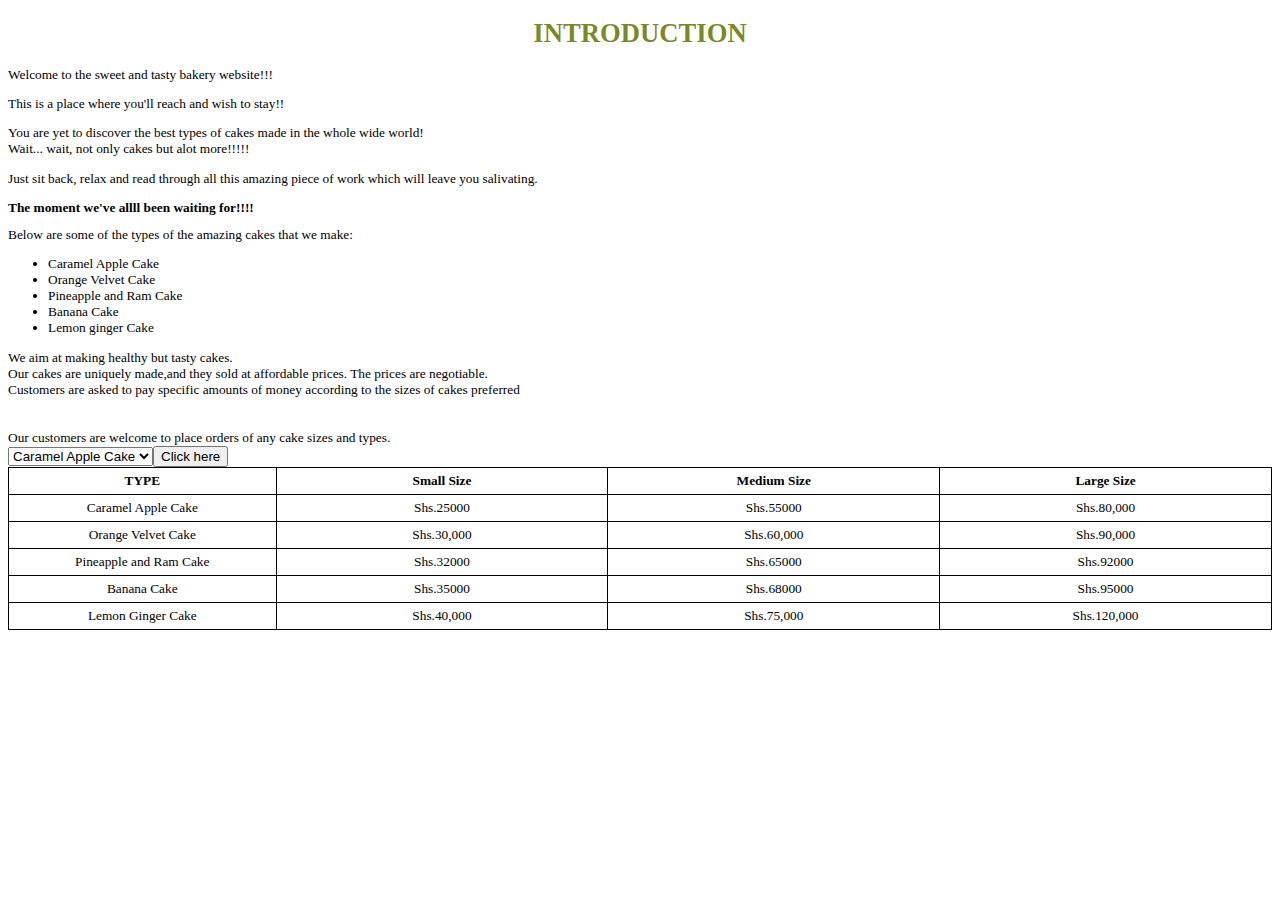
<file: index.html>
<!DOCTYPE html>
<html>

<head>
    <meta charset="UTF-8">
    <meta name="viewport" content="width=device-width, initial-scale=1">
    <link rel="stylesheet"href="style.css">
    <title>THE SWEET AND TASTY BAKERY WEBSITE</title>
</head>

<body>
    
<h1>INTRODUCTION</h1>
<p1>Welcome to the sweet and tasty bakery website!!! 
</p>
<p2>This is a place where you'll reach and wish to stay!! </p>
<p3>You are yet to discover the best types of cakes made  in the whole wide world!<br>Wait... wait, not only cakes but alot more!!!!!   </p>
<p4>Just sit back, relax and read through all this amazing piece of work which will leave you salivating. </p>

<h2>The moment we've allll been waiting for!!!!<h2>
    <p5>Below are some of the types of the amazing cakes that we make:</p>
    <ul> <li>Caramel Apple Cake</li><li>Orange Velvet Cake</li>
 <li>Pineapple and Ram Cake </li>   
     <li>Banana Cake </li>   
     <li>Lemon ginger Cake</li>  </ul>
     <p5>We aim at making healthy but tasty cakes.<br>Our cakes are uniquely made,and they sold at affordable prices.  </p5>
     <p6>The  prices are negotiable.<br>Customers are asked to pay specific amounts of money according to the sizes of cakes preferred</p6>
     
     <br>
    <table style=
    "width:100%">
    <br><tr>
  <th>TYPE</th>
  <th>Small Size</th>
  <th>Medium Size</th>
  <th>Large Size</th>
</tr>
<tr>
<td>Caramel Apple Cake</td> 
<td>Shs.25000</td>
<td>Shs.55000</td>
<td>Shs.80,000</td>
</tr>
<tr>
 <td>Orange Velvet Cake</td>
 <td>Shs.30,000</td>
 <td>Shs.60,000</td>
 <td>Shs.90,000</td>
</tr>
<tr>
<td>Pineapple and Ram Cake </td>
<td>Shs.32000</td>
<td>Shs.65000</td>
<td>Shs.92000</td>
</tr>
<tr>
<td>Banana Cake</td>
<td>Shs.35000</td>
<td>Shs.68000</td>
<td>Shs.95000</td>
</tr>
<tr>
 <td>Lemon Ginger Cake</td>
 <td>Shs.40,000</td>
 <td>Shs.75,000</td>
 <td>Shs.120,000</td>
</tr>
<br>
<p8>Our customers are welcome to place orders of any cake sizes and types. </p8>
<br><select id="choise">
    <option value="Caramel Apple Cake">Caramel Apple Cake</option>
    <option value="Orange Velvet Cake">Orange Velvet Cake</option>
    <option value="Pineapple Cake">Pineapple Cake</option>
    <option value="Banana Cake">Banana Cake</option>
    <option value="Lemon Ginger Cake">Lemon Ginger Cake</option></select>
    <button onclick="getValue();">Click here</button>
    <script src="main.js"></script>
    </body>
</html>
</file>
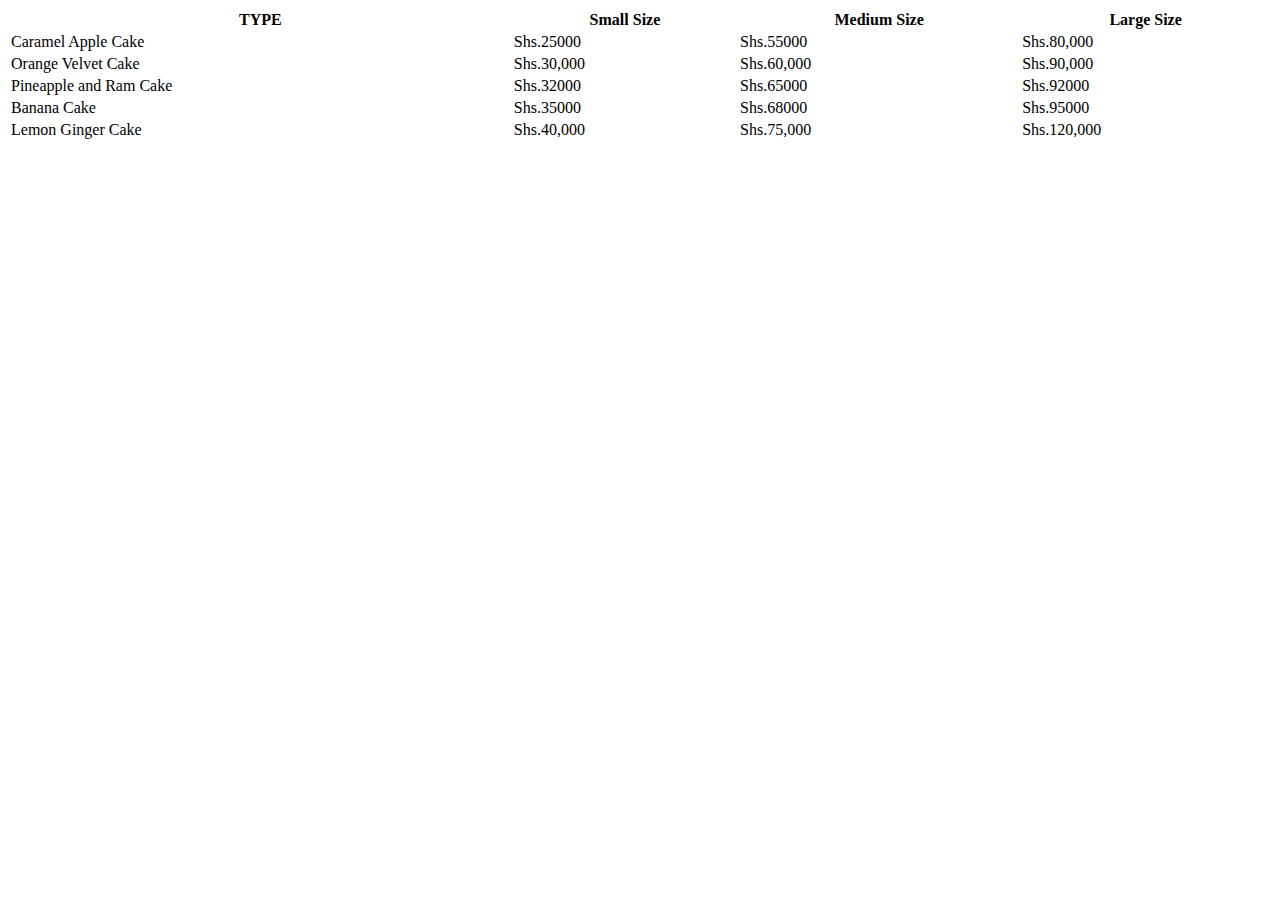
<file: Tables.html>
<!DOCTYPE html>
<html>

<head>
    <meta charset="UTF-8">
    <meta name="viewport" content="width=device-width, initial-scale=1">
    <title></title>
</head>

<body>
        
 <table style=
    "width:100%">
    <tr>
  <th>TYPE</th>
  <th>Small Size</th>
  <th>Medium Size</th>
  <th>Large Size</th>
</tr>
<tr>
<td>Caramel Apple Cake</td> 
<td>Shs.25000</td>
<td>Shs.55000</td>
<td>Shs.80,000</td>
</tr>
<tr>
 <td>Orange Velvet Cake</td>
 <td>Shs.30,000</td>
 <td>Shs.60,000</td>
 <td>Shs.90,000</td>
</tr>
<tr>
<td>Pineapple and Ram Cake </td>
<td>Shs.32000</td>
<td>Shs.65000</td>
<td>Shs.92000</td>
</tr>
<tr>
<td>Banana Cake</td>
<td>Shs.35000</td>
<td>Shs.68000</td>
<td>Shs.95000</td>
</tr>
<tr>
 <td>Lemon Ginger Cake</td>
 <td>Shs.40,000</td>
 <td>Shs.75,000</td>
 <td>Shs.120,000</td>
</tr>
</body>

</html>
</file>
<file: style.css>
body {
    font-size: 10pt;
}

 h1{color:#77851FF7;
     text-transform:capitalize;
     text-align:center; 
 } 
 h2{font-size:10pt;}
ul{font-weight:lighter;}
table{table-layout:fixed;
    border-collapse:collapse;
    padding:5px;
    font-weight:lighter;
    font-size:10pt;
}

th,td{text-align:center;
    padding:5px;
}
table,th, td{border:1px solid black;}
thead, th:nth-child(1){width:40%;}
thead,th:nth-child(2){width:50%;}
thead,th:nth-child(3){width:50%;}
thead,th:nth-child(4){width:50%;}
p5{font-weight:lighter;}
p6{font-weight:lighter;}
</file>
